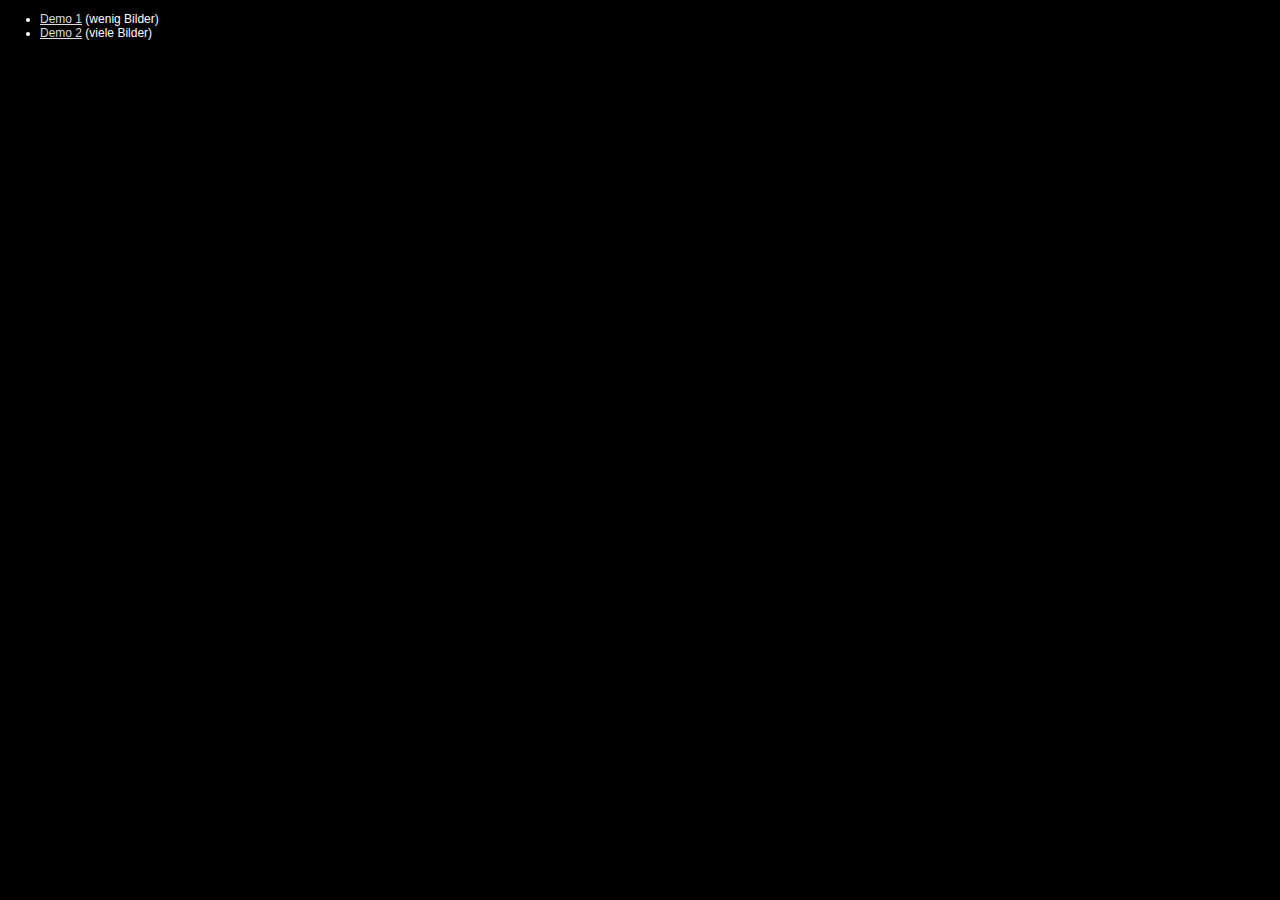
<file: index.html>
<!DOCTYPE html>
<html lang="de" dir="ltr">
<head>
<title>CSS-3D-Animationen: Bilderbuch</title>
<!--
    Copyright (c) 2012 Oliver Lau <ola@ct.de>, Heise Zeitschriften Verlag.
    Alle Rechte vorbehalten.
    $Id$
 -->
<meta name="viewport" content="width=device-width, initial-scale=1, user-scalable=no" />
<meta http-equiv="content-language" content="de" />
<meta http-equiv="content-type" content="text/html; charset=utf-8" />
<link rel="stylesheet" media="screen" type="text/css" href="picturebook.css" />
<link rel="icon" type="image/gif" href="favicon.gif">
</head>
<body class="loaded">
  <ul>
    <li><a href="klein/">Demo&nbsp;1</a> (wenig Bilder)</li>
    <li><a href="gross/">Demo&nbsp;2</a> (viele Bilder)</li>
  </p>
</body>
</html>
</file>
<file: picturebook.css>
@charset "utf-8"

* {
    margin: 0;
    padding: 0;
}

html, body {
    margin: 0;
}

body {
    margin: 0;
    background-color: Black;
    color: White;
    opacity: 0;
    font-family: Verdana, Tahoma, Arial, Helvetica, sans-serif;
    font-size: 12px;
}

body.loaded {
    opacity: 1;
    transition: opacity 0.5s ease;
    -webkit-transition: opacity 0.5s ease;
    -moz-transition: opacity 0.5s ease;
    -o-transition: opacity 0.5s ease;
}

#menu {
    position: fixed;
    left: 0;
    bottom: 0;
    width: 100%;
    padding: 2px;
    background-color: White;
    z-index: 1;
    color: Black;
}

a { 
    color: #ddd;
}

a:visited {
    color: #ccc;
}

a:hover {
    color: White;
}

#outer-container {
    text-align: center;
    padding: 10px 0;
    margin: 10px auto;
    -webkit-transform-style: preserve-3d;
    -webkit-perspective: 3000px;
    -webkit-perspective-origin: 50% top;
}

#presentation-container {
    position: relative;
    top: 90px;
    -webkit-transform-style: preserve-3d;
    z-index: 100;
    cursor: pointer;
}


#picturebook-container {
    position: relative;
    top: 90px;
    -webkit-animation-name: spinner;
    -webkit-animation-timing-function: linear;
    -webkit-animation-iteration-count: infinite;
    -webkit-animation-duration: 10s;
    -webkit-transform-style: preserve-3d;
}

#picturebook-container.large {
    -webkit-animation-duration: 120s;
    -webkit-animation-direction: reverse;
}

#picturebook-container:hover {
    -webkit-animation-play-state: paused !important;
}

@-webkit-keyframes spinner {
    from {
        -webkit-transform: rotateY(0deg);
    }
    to {
        -webkit-transform: rotateY(-360deg);
    }
}

.picture {
    position: absolute;
    top: 0;
    left: 50%;
    display: inline-block;
    cursor: pointer;
    border-radius: 15px;
    border: 2px solid #ccc;
    width: 754px;
    height: 480px;
    background-color: White;
    box-shadow: inset 0 0 25px rgba(0, 0, 0, 0.5);
    background-size: cover, 100% 100%;
    -webkit-transform-origin: 0 0 0;
    -webkit-backface-visibility: visible;
}

#picturebook-container .picture:hover {
    border: 2px solid White;
    box-shadow: inset 0 0 25px rgba(255, 255, 255, 0.5);
}
</file>
